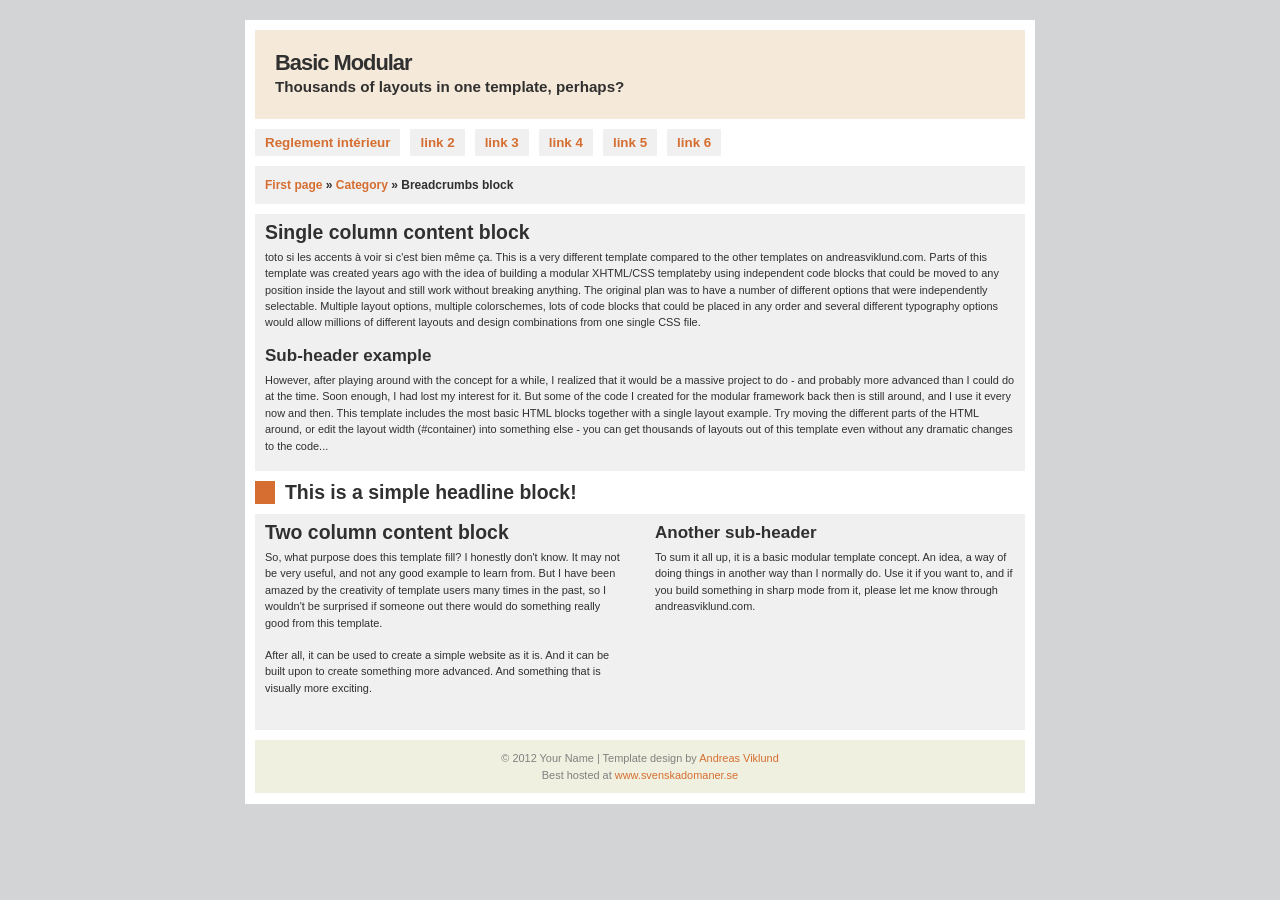
<file: index.html>
<!DOCTYPE html PUBLIC "-//W3C//DTD XHTML 1.5 Strict//EN" "http://www.w3.org/TR/xhtml1/DTD/xhtml1-strict.dtd">
<html xmlns="http://www.w3.org/1999/xhtml" lang="en" xml:lang="en">
<head>
	<meta http-equiv="content-type" content="text/html; charset=utf-8" />
	<meta name="description" content="your description goes here" />
	<meta name="keywords" content="your,keywords,goes,here" />
	<meta name="author" content="Your Name / Original design: Andreas Viklund - http://andreasviklund.com/" />
	<link rel="stylesheet" type="text/css" href="basic-modular.css" />
	<title>Basic Modular CSS template</title>
</head>

<body>
<!-- Layout setting -->
<div id="container">

<!-- Header block -->
<div class="header">
	<h1>Basic Modular</h1>
	<p>Thousands of layouts in one template, perhaps?</p>
</div>
<!-- / Header block -->

<!-- Main menu block -->
<div class="mainmenu">
	<ul>
		<li><a href="reglement_interieur.html">Reglement intérieur</a></li>
		<li><a href="essai.html">link 2</a></li>
		<li><a href="#">link 3</a></li>
		<li><a href="#">link 4</a></li>
		<li><a href="#">link 5</a></li>
		<li><a href="#">link 6</a></li>
	</ul>
</div>
<!-- / Main menu block -->

<!-- Breadcrumbs block -->
<div class="breadcrumbs">
	<p><a href="#">First page</a> &raquo; <a href="#">Category</a> &raquo; Breadcrumbs block</p>
</div>
<!-- / Breadcrumbs block -->

<!-- Single content block -->
<div class="singlecontent">
	<h1>Single column content block</h1>
	<p>toto si les accents à voir si c'est bien même ça. This is a very different template compared to the other templates on andreasviklund.com. Parts of this template was created years ago with the idea of building a modular XHTML/CSS templateby using independent code blocks that could be moved to any position inside the layout and still work without breaking anything. The original plan was to have a number of different options that were independently selectable. Multiple layout options, multiple colorschemes, lots of code blocks that could be placed in any order and several different typography options would allow millions of different layouts and design combinations from one single CSS file.</p>

	<h2>Sub-header example</h2>
	<p>However, after playing around with the concept for a while, I realized that it would be a massive project to do - and probably more advanced than I could do at the time. Soon enough, I had lost my interest for it. But some of the code I created for the modular framework back then is still around, and I use it every now and then. This template includes the most basic HTML blocks together with a single layout example. Try moving the different parts of the HTML around, or edit the layout width (#container) into something else - you can get thousands of layouts out of this template even without any dramatic changes to the code...</p>
</div>
<!-- / Single content block -->

<!-- Headline block -->
<div class="headline">
	<h1>This is a simple headline block!</h1>
</div>
<!-- Headline block -->

<!-- Double content block -->
<div class="doublecontent">
	<div class="doubleleft">
		<h1>Two column content block</h1>
		<p>So, what purpose does this template fill? I honestly don't know. It may not be very useful, and not any good example to learn from. But I have been amazed by the creativity of template users many times in the past, so I wouldn't be surprised if someone out there would do something really good from this template.</p>
		<p>After all, it can be used to create a simple website as it is. And it can be built upon to create something more advanced. And something that is visually more exciting.</p>
	</div>

	<div class="doubleright">
		<h2>Another sub-header</h2>
		<p>To sum it all up, it is a basic modular template concept. An idea, a way of doing things in another way than I normally do. Use it if you want to, and if you build something in sharp mode from it, please let me know through andreasviklund.com.</p>
	</div>
	<div class="clear">&nbsp;</div>
</div>
<!-- / Double content block -->

<!-- Footer block -->
<div class="footer">
	<p>&copy; 2012 Your Name | Template design by <a href="http://andreasviklund.com/">Andreas Viklund</a><br />Best hosted at <a href="https://www.svenskadomaner.se/?ref=mall&amp;ling=en" title="Svenska Domäner AB">www.svenskadomaner.se</a></p>
</div>
<!-- / Footer block -->

</div>
<!-- / Layout setting -->
</body>
</html>
</file>
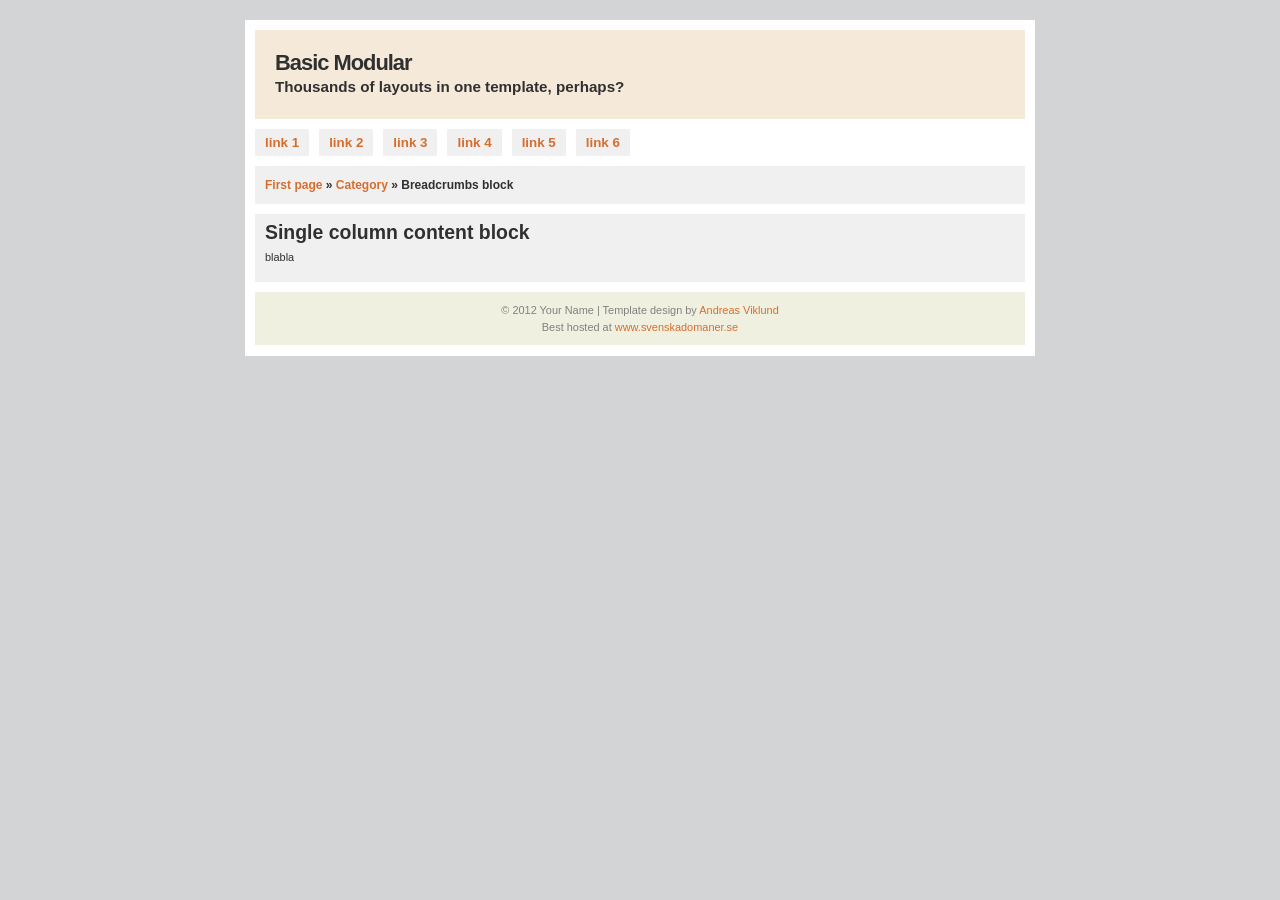
<file: essai.html>
<!DOCTYPE html PUBLIC "-//W3C//DTD XHTML 1.5 Strict//EN" "http://www.w3.org/TR/xhtml1/DTD/xhtml1-strict.dtd">
<html xmlns="http://www.w3.org/1999/xhtml" lang="en" xml:lang="en">
<head>
	<meta http-equiv="content-type" content="text/html; charset=utf-8" />
	<meta name="description" content="your description goes here" />
	<meta name="keywords" content="your,keywords,goes,here" />
	<meta name="author" content="Your Name / Original design: Andreas Viklund - http://andreasviklund.com/" />
	<link rel="stylesheet" type="text/css" href="basic-modular.css" />
	<title>Basic Modular CSS template</title>
</head>

<body>
<!-- Layout setting -->
<div id="container">

<!-- Header block -->
<div class="header">
	<h1>Basic Modular</h1>
	<p>Thousands of layouts in one template, perhaps?</p>
</div>
<!-- / Header block -->

<!-- Main menu block -->
<div class="mainmenu">
	<ul>
		<li><a href="#">link 1</a></li>
		<li><a href="essai.html">link 2</a></li>
		<li><a href="#">link 3</a></li>
		<li><a href="#">link 4</a></li>
		<li><a href="#">link 5</a></li>
		<li><a href="#">link 6</a></li>
	</ul>
</div>
<!-- / Main menu block -->

<!-- Breadcrumbs block -->
<div class="breadcrumbs">
	<p><a href="#">First page</a> &raquo; <a href="#">Category</a> &raquo; Breadcrumbs block</p>
</div>
<!-- / Breadcrumbs block -->

<!-- Single content block -->
<div class="singlecontent">
	<h1>Single column content block</h1>
	<p> blabla </p>

</div>

<!-- Footer block -->
<div class="footer">
	<p>&copy; 2012 Your Name | Template design by <a href="http://andreasviklund.com/">Andreas Viklund</a><br />Best hosted at <a href="https://www.svenskadomaner.se/?ref=mall&amp;ling=en" title="Svenska Domäner AB">www.svenskadomaner.se</a></p>
</div>
<!-- / Footer block -->

</div>
<!-- / Layout setting -->
</body>
</html>
</file>
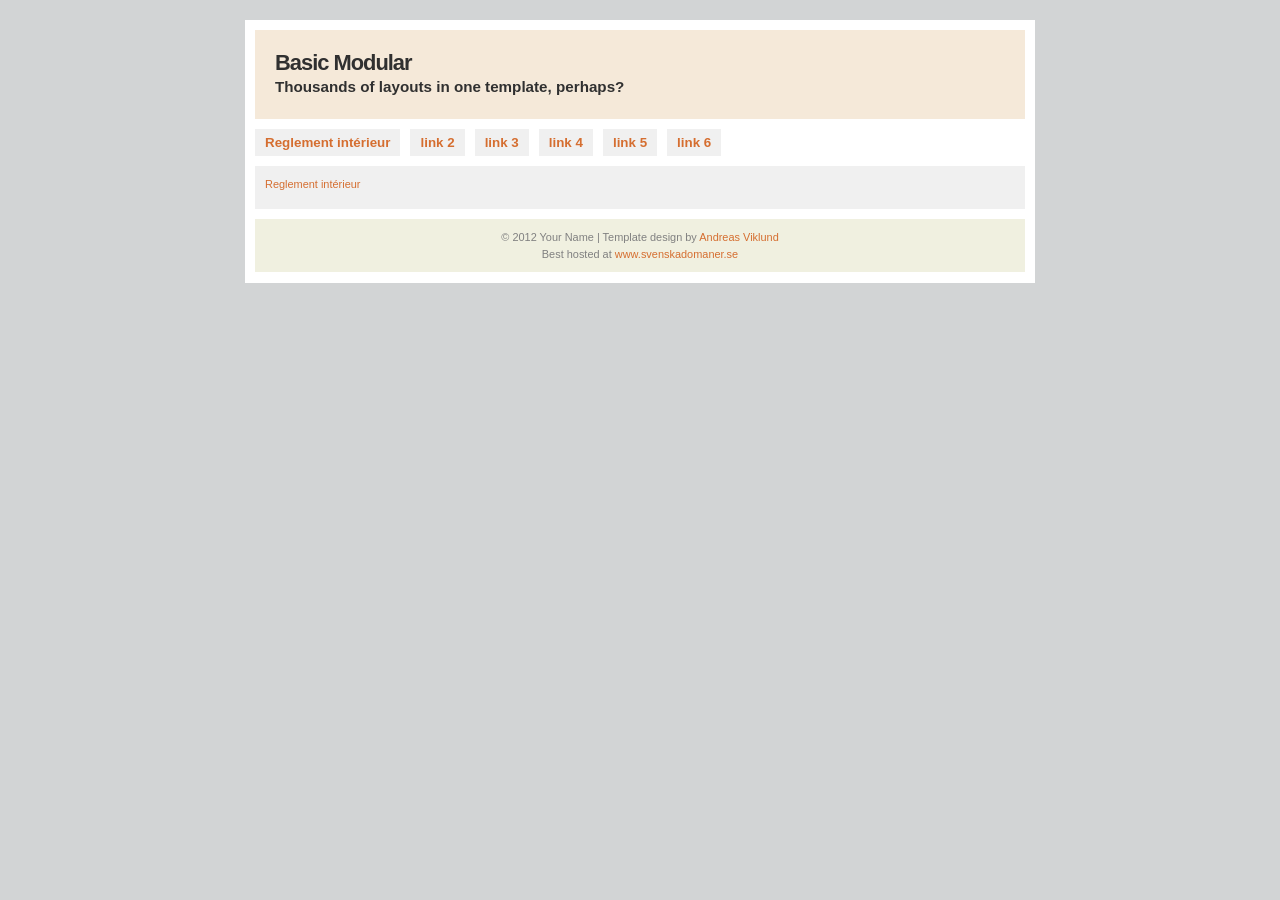
<file: reglement_interieur.html>
<!DOCTYPE html PUBLIC "-//W3C//DTD XHTML 1.5 Strict//EN" "http://www.w3.org/TR/xhtml1/DTD/xhtml1-strict.dtd">
<html xmlns="http://www.w3.org/1999/xhtml" lang="en" xml:lang="en">
<head>
	<meta http-equiv="content-type" content="text/html; charset=utf-8" />
	<meta name="description" content="your description goes here" />
	<meta name="keywords" content="your,keywords,goes,here" />
	<meta name="author" content="Your Name / Original design: Andreas Viklund - http://andreasviklund.com/" />
	<link rel="stylesheet" type="text/css" href="basic-modular.css" />
	<title>Basic Modular CSS template</title>
</head>

<body>
<!-- Layout setting -->
<div id="container">

<!-- Header block -->
<div class="header">
	<h1>Basic Modular</h1>
	<p>Thousands of layouts in one template, perhaps?</p>
</div>
<!-- / Header block -->

<!-- Main menu block -->
<div class="mainmenu">
	<ul>
		<li><a href="reglement_interieur.html">Reglement intérieur</a></li>
		<li><a href="essai.html">link 2</a></li>
		<li><a href="#">link 3</a></li>
		<li><a href="#">link 4</a></li>
		<li><a href="#">link 5</a></li>
		<li><a href="#">link 6</a></li>
	</ul>
</div>
<!-- / Main menu block -->
<div class="singlecontent">
<p>  <a href="pdf/haies.pdf">Reglement intérieur</a>  </p>
</div>

<!-- Footer block -->
<div class="footer">
	<p>&copy; 2012 Your Name | Template design by <a href="http://andreasviklund.com/">Andreas Viklund</a><br />Best hosted at <a href="https://www.svenskadomaner.se/?ref=mall&amp;ling=en" title="Svenska Domäner AB">www.svenskadomaner.se</a></p>
</div>
<!-- / Footer block -->

</div>
<!-- / Layout setting -->
</body>
</html>
</file>
<file: basic-modular.css>
/*
Original design: Basic Modular (v1.5 - Sep 11, 2012) - A free xhtml/css website template by Andreas Viklund.
For more information, see http://andreasviklund.com/templates/basic-modular/
*/

/* Tags */
*{margin:0;padding:0;}
body{background:#d2d4d5;color:#303030;font:76% Verdana,Tahoma,Sans-Serif;text-align:center;}
p{font-size:0.9em;margin:0 0 16px;line-height:1.5em;}
a{color:#d56e30;text-decoration:none;}
a:hover{color:#d56e30;text-decoration:underline;}
h1{font-size:1.6em;margin:0 0 8px;}
h2{font-size:1.4em;margin:0 0 8px;}

/* Container */
#container{background:#fff;margin:20px auto;padding:10px 10px 1px;text-align:left;width:770px;}

/* Header */
.header{background:#f5e9d9;clear:both;margin:0 0 10px;padding:10px;}
.header h1{font-size:1.8em;letter-spacing:-1px;margin:0;padding:10px 0 0 10px;}
.header p{font-size:1.25em;font-weight:700;margin:0;padding:0 0 10px 10px;}

/* Main menu */
.mainmenu{clear:both;margin:0 0 10px;}
.mainmenu ul{background:#f0f0f0;list-style:none;width:100%;}
.mainmenu li{float:left;list-style:none;margin:0 0 10px;}
.mainmenu li a{background:#f0f0f0;border-right:10px solid #fff;display:block;float:left;font-size:1.1em;font-weight:700;padding:6px 10px;}
.mainmenu li a:hover{background:#f5e9d9;display:block;padding:6px 10px;}

/* Breadcrumbs */
.breadcrumbs{background:#f0f0f0;clear:both;font-size:1.1em;font-weight:700;margin:0 0 10px;padding:10px;text-decoration:none;}
.breadcrumbs p{margin:0;}

/* Headline */
.headline{border-left:20px solid #d56e30;clear:both;margin:0 0 10px;padding:0 10px;}
.headline h1{margin:0;}

/* Single content */
.singlecontent{background:#f0f0f0;clear:both;line-height:1.4em;margin:0 0 10px;padding:10px 10px 1px;}

/* Double content  */
.doublecontent{background:#f0f0f0;clear:both;line-height:1.4em;margin:0 0 10px;padding:10px 10px 1px;}
.doubleleft{float:left;width:48%;}
.doubleright{float:right;width:48%;}

/* Footer */
.footer{background:#f0f0e0;clear:both;color:gray;margin:0 0 10px;padding:10px;text-align:center;}
.footer p{margin:0;}

/* Misc classes */
.clear{clear:both;}
</file>
